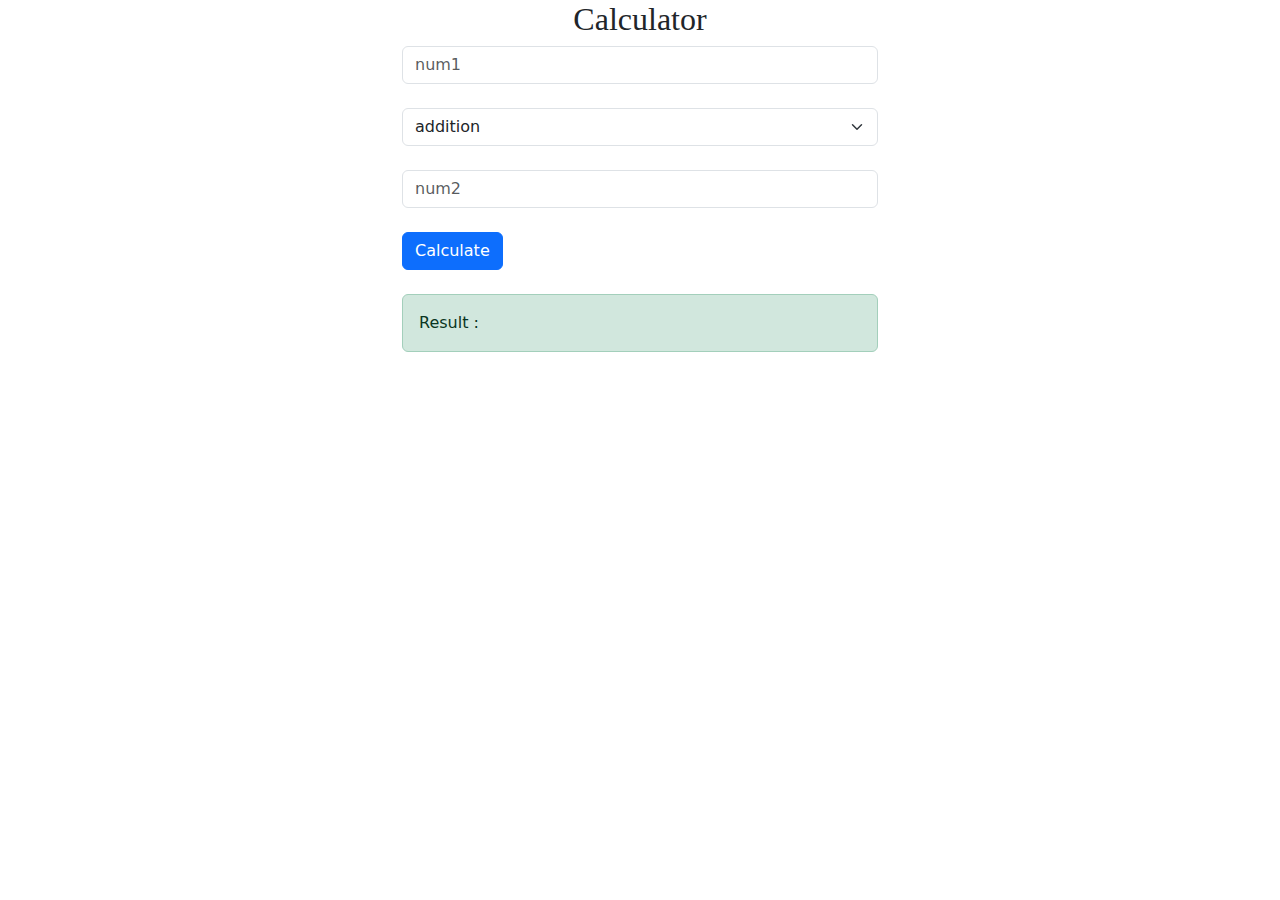
<file: Calculator/index.html>
<!DOCTYPE html>
<html lang="en">
<head>
    <meta charset="UTF-8">
    <meta name="viewport" content="width=device-width, initial-scale=1.0">
    <link href="https://cdn.jsdelivr.net/npm/bootstrap@5.3.3/dist/css/bootstrap.min.css" rel="stylesheet" 
    integrity="sha384-QWTKZyjpPEjISv5WaRU9OFeRpok6YctnYmDr5pNlyT2bRjXh0JMhjY6hW+ALEwIH" crossorigin="anonymous">

    <style>
    .container{
    width: 500px;
    height: 300px;
}
    </style>
    <title>calculator</title>
</head>
<body>
    <div class="container">
        <h2 style="text-align: center; font-family: Cambria, Cochin, Georgia, Times, 'Times New Roman', serif;">Calculator</h2>

        <!--Input filds 1-->
        <input class="form-control"  id="number1" placeholder="num1" > <br>
        <!--selecting arithmetic operations-->
        <select id ="operation" class="form-select" aria-label="Default select">
            <option value="addition">addition</option>
            <option value="subtract">subtract</option>
            <option value="multiply">multiply</option>
            <option value="division">division</option>
          </select> <br>
          <!--Input filds 2-->
          <input class="form-control"  id="number2" placeholder="num2" > <br>

          <!--calculate button-->
          <button onclick="calculate()" type="button" class="btn btn-primary">Calculate</button> <br><br>

          <!--section for showing result-->
          <div class="alert alert-success" id="result">
            Result :
        </div>
    </div>

    <!--add a js file-->
    <script src="js/script_1.js"></script>
</body>
</html>
</file>
